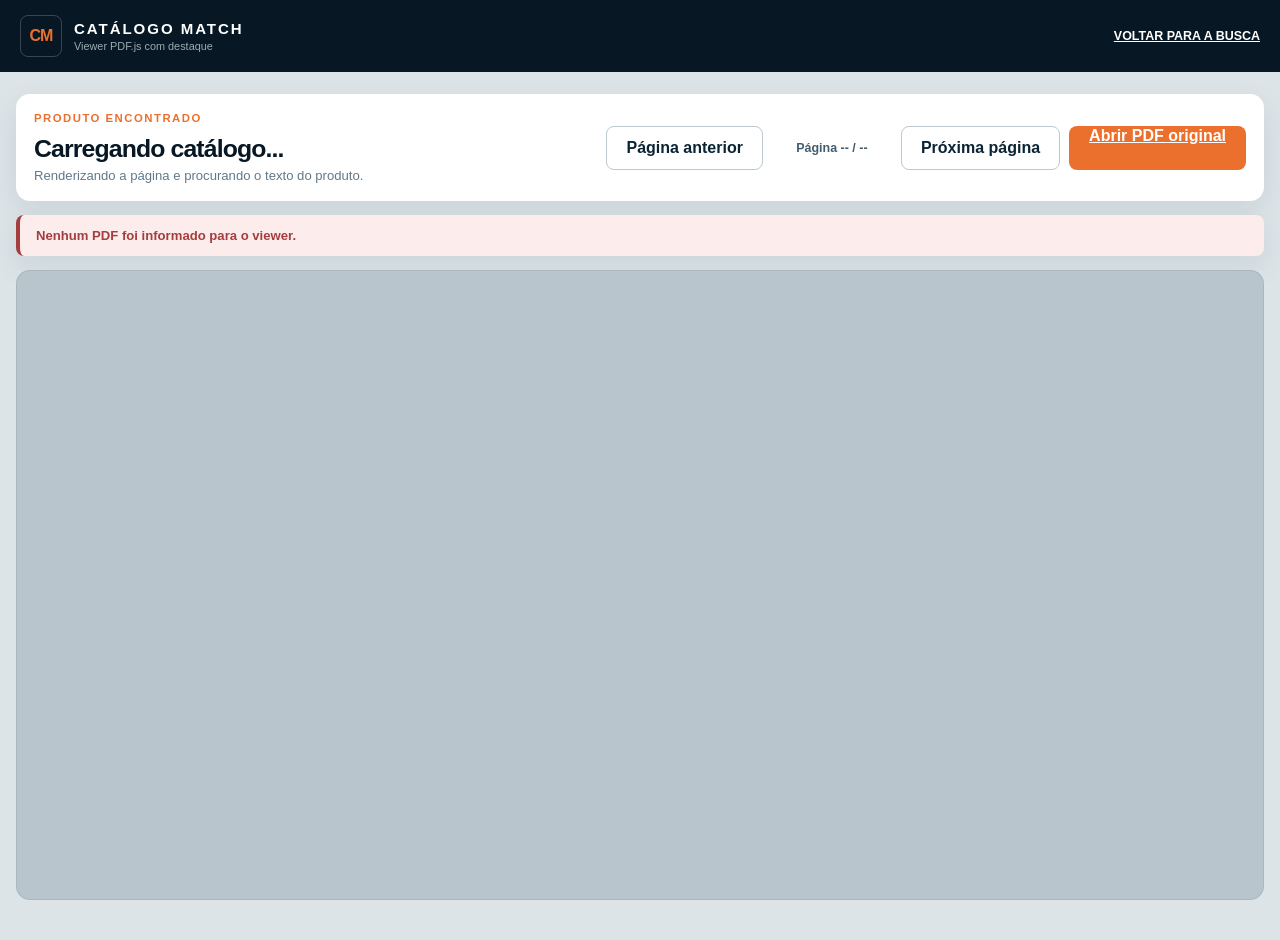
<file: catalog-viewer.html>
<!DOCTYPE html>
<html lang="pt-BR">
<head>
  <meta charset="UTF-8">
  <meta name="viewport" content="width=device-width, initial-scale=1.0">
  <meta
    name="description"
    content="Visualizador PDF.js com destaque de produto para catálogos técnicos."
  >
  <title>Catálogo Match | Visualizador do Catálogo</title>
  <link rel="icon" href="data:,">
  <link rel="stylesheet" href="style.css">
  <script type="module" src="catalog-viewer.js"></script>
</head>
<body class="viewer-body">
  <header class="viewer-header">
    <a class="brand viewer-brand" href="index.html" aria-label="Voltar para o Catálogo Match">
      <span class="brand-mark">CM</span>
      <span>
        <strong>CATÁLOGO MATCH</strong>
        <small>Viewer PDF.js com destaque</small>
      </span>
    </a>
    <a class="viewer-back-link" href="index.html">Voltar para a busca</a>
  </header>

  <main class="viewer-shell">
    <section class="viewer-toolbar" aria-label="Controle do catálogo">
      <div>
        <span class="section-kicker">Produto encontrado</span>
        <h1 id="viewer-title">Carregando catálogo...</h1>
        <p id="viewer-subtitle">Renderizando a página e procurando o texto do produto.</p>
      </div>
      <div class="viewer-actions">
        <button class="button button-secondary" id="previous-page" type="button">Página anterior</button>
        <span id="page-indicator">Página -- / --</span>
        <button class="button button-secondary" id="next-page" type="button">Próxima página</button>
        <a class="button button-primary" id="open-original-pdf" href="#" target="_blank" rel="noopener">
          Abrir PDF original
        </a>
      </div>
    </section>

    <div class="viewer-status" id="viewer-status">
      Carregando PDF.js...
    </div>

    <section class="pdf-stage" aria-label="Página do catálogo renderizada">
      <div class="pdf-page-wrap" id="pdf-page-wrap">
        <canvas id="pdf-canvas"></canvas>
        <div class="pdf-text-layer" id="text-layer" aria-hidden="true"></div>
        <div class="highlight-layer" id="highlight-layer" aria-hidden="true"></div>
      </div>
    </section>
  </main>
</body>
</html>
</file>
<file: style.css>
:root {
  --navy-950: #071824;
  --navy-900: #0b2435;
  --navy-800: #15364b;
  --steel-700: #445d6d;
  --steel-600: #607989;
  --steel-400: #9cabb4;
  --steel-300: #bcc8ce;
  --steel-200: #d7dfe3;
  --steel-100: #e9eef1;
  --steel-50: #f5f7f8;
  --white: #fff;
  --orange-600: #d65d1c;
  --orange-500: #ec702d;
  --orange-100: #fff0e7;
  --green-700: #14734f;
  --green-100: #e6f6ef;
  --yellow-700: #9a6410;
  --yellow-100: #fff5d9;
  --red-700: #a43d3d;
  --red-100: #fdecec;
  --shadow: 0 10px 30px rgba(7, 24, 36, 0.08);
  --radius-sm: 8px;
  --radius-md: 14px;
  --radius-lg: 20px;
  --container: 1280px;
}

* {
  box-sizing: border-box;
}

[hidden] {
  display: none !important;
}

html {
  scroll-behavior: smooth;
}

body {
  min-width: 320px;
  margin: 0;
  color: var(--navy-950);
  background: var(--steel-50);
  font-family: Inter, "Segoe UI", Arial, sans-serif;
  -webkit-font-smoothing: antialiased;
}

button,
input,
select {
  font: inherit;
}

button {
  cursor: pointer;
}

.container {
  width: min(calc(100% - 40px), var(--container));
  margin-inline: auto;
}

.app-header {
  color: var(--white);
  background: var(--navy-950);
}

.header-inner {
  min-height: 76px;
  display: flex;
  align-items: center;
  justify-content: space-between;
  gap: 24px;
}

.brand {
  display: flex;
  align-items: center;
  gap: 12px;
  color: inherit;
  text-decoration: none;
}

.brand-mark {
  width: 42px;
  height: 42px;
  display: grid;
  place-items: center;
  border: 1px solid rgba(255, 255, 255, 0.2);
  border-radius: var(--radius-sm);
  color: var(--orange-500);
  font-weight: 900;
  letter-spacing: -0.06em;
}

.brand strong,
.brand small {
  display: block;
}

.brand strong {
  font-size: 0.94rem;
  letter-spacing: 0.13em;
}

.brand small {
  margin-top: 3px;
  color: var(--steel-400);
  font-size: 0.68rem;
}

.database-status {
  display: flex;
  align-items: center;
  gap: 9px;
  color: var(--steel-300);
  font-size: 0.76rem;
  font-weight: 600;
}

.status-dot {
  width: 8px;
  height: 8px;
  border-radius: 50%;
  background: #3fca91;
  box-shadow: 0 0 0 4px rgba(63, 202, 145, 0.12);
}

.hero {
  position: relative;
  overflow: hidden;
  color: var(--white);
  background:
    linear-gradient(115deg, rgba(11, 36, 53, 0.98), rgba(21, 54, 75, 0.94)),
    repeating-linear-gradient(135deg, transparent 0 54px, rgba(255, 255, 255, 0.035) 55px 56px);
}

.hero::after {
  content: "";
  position: absolute;
  right: -140px;
  bottom: -270px;
  width: 560px;
  height: 560px;
  border: 1px solid rgba(255, 255, 255, 0.06);
  border-radius: 50%;
  box-shadow: 0 0 0 90px rgba(255, 255, 255, 0.02);
}

.hero-grid {
  position: relative;
  z-index: 1;
  min-height: 330px;
  display: grid;
  grid-template-columns: minmax(0, 1fr) auto;
  align-items: center;
  gap: 70px;
  padding-block: 58px 74px;
}

.eyebrow,
.section-kicker {
  display: block;
  margin-bottom: 12px;
  color: var(--orange-500);
  font-size: 0.71rem;
  font-weight: 800;
  letter-spacing: 0.13em;
  text-transform: uppercase;
}

h1,
h2,
h3,
p {
  margin-top: 0;
}

h1 {
  max-width: 760px;
  margin-bottom: 18px;
  font-size: clamp(2.3rem, 5vw, 4.1rem);
  line-height: 1.06;
  letter-spacing: -0.055em;
}

.hero p {
  max-width: 660px;
  margin-bottom: 0;
  color: var(--steel-200);
  font-size: 1.04rem;
  line-height: 1.75;
}

.hero-stats {
  display: grid;
  grid-template-columns: repeat(3, 130px);
  border: 1px solid rgba(255, 255, 255, 0.11);
  border-radius: var(--radius-md);
  background: rgba(255, 255, 255, 0.06);
  backdrop-filter: blur(6px);
}

.hero-stats div {
  padding: 23px 18px;
  text-align: center;
}

.hero-stats div + div {
  border-left: 1px solid rgba(255, 255, 255, 0.1);
}

.hero-stats strong,
.hero-stats span {
  display: block;
}

.hero-stats strong {
  margin-bottom: 6px;
  font-size: 1.5rem;
}

.hero-stats span {
  color: var(--steel-300);
  font-size: 0.69rem;
  line-height: 1.4;
}

.workspace {
  position: relative;
  z-index: 2;
  margin-top: -28px;
  margin-bottom: 80px;
}

.tabs {
  min-height: 58px;
  display: flex;
  align-items: center;
  flex-wrap: wrap;
  gap: 4px;
  padding: 7px;
  border: 1px solid var(--steel-200);
  border-radius: var(--radius-md);
  background: var(--white);
  box-shadow: var(--shadow);
}

.tab,
.tabs a {
  min-height: 43px;
  padding: 0 18px;
  border: 0;
  border-radius: var(--radius-sm);
  color: var(--steel-600);
  background: transparent;
  font-size: 0.83rem;
  font-weight: 700;
  text-decoration: none;
}

.tab.active {
  color: var(--white);
  background: var(--navy-900);
}

.tabs a {
  display: flex;
  align-items: center;
  gap: 7px;
  margin-left: auto;
}

.catalog-links {
  display: flex;
  align-items: center;
  justify-content: flex-start;
  flex-wrap: wrap;
  width: 100%;
  margin-left: 0;
  padding-top: 6px;
  border-top: 1px solid var(--steel-100);
}

.catalog-links a {
  margin-left: 0;
  padding-inline: 10px;
  font-size: 0.76rem;
}

.tabs a span {
  color: var(--orange-500);
}

.tab-panel {
  display: none;
}

.tab-panel.active {
  display: block;
}

.steps {
  display: grid;
  grid-template-columns: repeat(3, 1fr);
  margin: 32px 0 20px;
}

.step {
  position: relative;
  display: flex;
  align-items: center;
  justify-content: center;
  gap: 11px;
  color: var(--steel-400);
}

.step:not(:last-child)::after {
  content: "";
  position: absolute;
  top: 19px;
  left: calc(50% + 70px);
  width: calc(100% - 140px);
  height: 1px;
  background: var(--steel-200);
}

.step span {
  width: 38px;
  height: 38px;
  display: grid;
  place-items: center;
  border: 1px solid var(--steel-300);
  border-radius: 50%;
  font-size: 0.78rem;
  font-weight: 800;
}

.step p {
  margin: 0;
  font-size: 0.8rem;
  font-weight: 800;
}

.step small {
  display: block;
  margin-top: 3px;
  font-size: 0.67rem;
  font-weight: 500;
}

.step.active,
.step.complete {
  color: var(--navy-900);
}

.step.active span {
  border-color: var(--orange-500);
  color: var(--white);
  background: var(--orange-500);
}

.step.complete span {
  border-color: var(--green-700);
  color: var(--green-700);
  background: var(--green-100);
}

.card {
  padding: 32px;
  border: 1px solid var(--steel-200);
  border-radius: var(--radius-md);
  background: var(--white);
  box-shadow: var(--shadow);
}

.stage {
  display: none;
}

.stage.active {
  display: block;
}

.section-heading,
.results-toolbar,
.preview-heading,
.stage-actions,
.toolbar-actions,
.file-summary {
  display: flex;
  align-items: center;
  justify-content: space-between;
  gap: 24px;
}

.section-heading {
  margin-bottom: 26px;
}

.section-heading h2,
.results-toolbar h2 {
  margin-bottom: 7px;
  font-size: 1.55rem;
  letter-spacing: -0.035em;
}

.section-heading p {
  margin-bottom: 0;
  color: var(--steel-600);
  font-size: 0.87rem;
}

.drop-zone {
  min-height: 260px;
  display: flex;
  align-items: center;
  justify-content: center;
  flex-direction: column;
  gap: 10px;
  padding: 34px;
  border: 2px dashed var(--steel-300);
  border-radius: var(--radius-md);
  text-align: center;
  background: #fafcfd;
  transition: border-color 160ms ease, background 160ms ease;
  cursor: pointer;
}

.drop-zone.dragging,
.drop-zone:hover {
  border-color: var(--orange-500);
  background: var(--orange-100);
}

.drop-zone input {
  position: absolute;
  opacity: 0;
  pointer-events: none;
}

.upload-icon {
  width: 66px;
  height: 66px;
  display: grid;
  place-items: center;
  margin-bottom: 6px;
  border-radius: 50%;
  color: var(--orange-600);
  background: var(--orange-100);
}

.upload-icon svg {
  width: 30px;
  fill: none;
  stroke: currentColor;
  stroke-linecap: round;
  stroke-linejoin: round;
  stroke-width: 1.7;
}

.drop-zone strong {
  font-size: 1rem;
}

.drop-zone small {
  color: var(--steel-600);
}

.file-summary {
  margin-top: 18px;
  padding: 16px;
  border: 1px solid var(--steel-200);
  border-radius: var(--radius-sm);
}

.file-icon {
  width: 50px;
  height: 50px;
  display: grid;
  place-items: center;
  flex: 0 0 auto;
  border-radius: var(--radius-sm);
  color: var(--green-700);
  background: var(--green-100);
  font-size: 0.72rem;
  font-weight: 900;
}

.file-summary > div:nth-child(2) {
  min-width: 180px;
  flex: 1;
}

.file-summary strong,
.file-summary span {
  display: block;
}

.file-summary span {
  margin-top: 4px;
  color: var(--steel-600);
  font-size: 0.73rem;
}

.file-summary label {
  display: flex;
  align-items: center;
  gap: 9px;
  color: var(--steel-600);
  font-size: 0.75rem;
  font-weight: 700;
}

input,
select {
  min-height: 42px;
  padding: 0 12px;
  border: 1px solid var(--steel-300);
  border-radius: var(--radius-sm);
  outline: none;
  color: var(--navy-950);
  background: var(--white);
}

input:focus,
select:focus {
  border-color: var(--orange-500);
  box-shadow: 0 0 0 3px rgba(236, 112, 45, 0.13);
}

.button {
  min-height: 44px;
  padding: 0 19px;
  border: 1px solid transparent;
  border-radius: var(--radius-sm);
  font-weight: 800;
  transition: transform 160ms ease, background 160ms ease;
}

.button:hover {
  transform: translateY(-1px);
}

.button-primary {
  color: var(--white);
  background: var(--orange-500);
}

.button-primary:hover {
  background: var(--orange-600);
}

.button-secondary {
  border-color: var(--steel-300);
  color: var(--navy-900);
  background: var(--white);
}

.text-button {
  border: 0;
  color: var(--orange-600);
  background: transparent;
  font-size: 0.78rem;
  font-weight: 800;
}

.mapping-grid {
  display: grid;
  grid-template-columns: repeat(4, minmax(0, 1fr));
  gap: 14px;
  margin-bottom: 30px;
}

.mapping-field label {
  display: block;
  margin-bottom: 7px;
  color: var(--steel-700);
  font-size: 0.71rem;
  font-weight: 800;
}

.mapping-field select {
  width: 100%;
}

.mapping-field.required label::after {
  content: " *";
  color: var(--orange-600);
}

.preview-block {
  margin-top: 12px;
  padding-top: 26px;
  border-top: 1px solid var(--steel-100);
}

.preview-heading h3 {
  margin-bottom: 12px;
  font-size: 0.95rem;
}

.preview-heading span {
  color: var(--steel-600);
  font-size: 0.74rem;
}

.table-scroll {
  overflow: auto;
  border: 1px solid var(--steel-200);
  border-radius: var(--radius-sm);
}

table {
  width: 100%;
  border-collapse: collapse;
}

th {
  color: var(--steel-700);
  background: var(--steel-50);
  font-size: 0.69rem;
  letter-spacing: 0.035em;
  text-align: left;
  text-transform: uppercase;
}

th,
td {
  padding: 12px 14px;
  border-bottom: 1px solid var(--steel-100);
  vertical-align: top;
}

td {
  color: var(--steel-700);
  font-size: 0.76rem;
  line-height: 1.5;
}

.compact table {
  min-width: 750px;
}

.stage-actions {
  margin-top: 24px;
}

.stage-actions p {
  max-width: 720px;
  margin-bottom: 0;
  color: var(--steel-600);
  font-size: 0.76rem;
  line-height: 1.55;
}

.results-toolbar {
  margin: 32px 0 20px;
}

.results-toolbar h2 {
  margin-bottom: 0;
}

.result-stats {
  display: grid;
  grid-template-columns: repeat(4, 1fr);
  gap: 14px;
  margin-bottom: 18px;
}

.result-stats div {
  padding: 18px 20px;
  border: 1px solid var(--steel-200);
  border-left: 4px solid var(--navy-800);
  border-radius: var(--radius-sm);
  background: var(--white);
}

.result-stats .success {
  border-left-color: var(--green-700);
}

.result-stats .warning {
  border-left-color: var(--yellow-700);
}

.result-stats .danger {
  border-left-color: var(--red-700);
}

.result-stats span,
.result-stats strong {
  display: block;
}

.result-stats span {
  margin-bottom: 6px;
  color: var(--steel-600);
  font-size: 0.7rem;
  font-weight: 700;
}

.result-stats strong {
  font-size: 1.45rem;
}

.filter-bar {
  display: grid;
  grid-template-columns: minmax(260px, 1fr) 190px;
  gap: 10px;
  padding: 12px;
  border: 1px solid var(--steel-200);
  border-bottom: 0;
  border-radius: var(--radius-sm) var(--radius-sm) 0 0;
  background: var(--white);
}

.filter-search {
  position: relative;
}

.filter-search svg {
  position: absolute;
  top: 50%;
  left: 13px;
  width: 18px;
  transform: translateY(-50%);
  fill: none;
  stroke: var(--steel-600);
  stroke-linecap: round;
  stroke-width: 1.8;
}

.filter-search input {
  width: 100%;
  padding-left: 40px;
}

.results-table-wrap {
  max-height: 650px;
  border-radius: 0 0 var(--radius-sm) var(--radius-sm);
  background: var(--white);
}

.results-table {
  min-width: 1250px;
}

.results-table thead {
  position: sticky;
  top: 0;
  z-index: 1;
}

.results-table td:first-child {
  color: var(--steel-400);
}

.source-data strong,
.catalog-match strong {
  display: block;
  margin-bottom: 4px;
  color: var(--navy-900);
}

.source-data span,
.catalog-match span {
  display: block;
  color: var(--steel-600);
  font-size: 0.7rem;
}

.tag-input {
  width: 116px;
  min-height: 34px;
  padding: 0 8px;
  font-family: Consolas, monospace;
  font-size: 0.75rem;
  font-weight: 700;
}

.alternative-select {
  width: 100%;
  max-width: 330px;
  min-height: 34px;
  display: block;
  margin-top: 9px;
  font-size: 0.68rem;
}

.use-suggestion {
  display: block;
  margin-top: 6px;
  padding: 4px 8px;
  border: 0;
  border-radius: 5px;
  color: var(--orange-600);
  background: var(--orange-100);
  font-size: 0.65rem;
  font-weight: 800;
}

.line-code,
.page-code {
  font-family: Consolas, monospace;
  font-weight: 700;
}

.confidence {
  min-width: 78px;
  display: inline-flex;
  align-items: center;
  justify-content: center;
  padding: 5px 8px;
  border-radius: 999px;
  font-size: 0.67rem;
  font-weight: 800;
}

.confidence.high {
  color: var(--green-700);
  background: var(--green-100);
}

.confidence.medium {
  color: var(--yellow-700);
  background: var(--yellow-100);
}

.confidence.low {
  color: var(--red-700);
  background: var(--red-100);
}

.not-found {
  color: var(--red-700);
  font-weight: 800;
}

.pagination {
  display: flex;
  justify-content: flex-end;
  gap: 6px;
  margin-top: 14px;
}

.pagination button {
  min-width: 36px;
  height: 36px;
  border: 1px solid var(--steel-200);
  border-radius: 6px;
  color: var(--navy-900);
  background: var(--white);
  font-size: 0.74rem;
  font-weight: 700;
}

.pagination button.active {
  border-color: var(--navy-900);
  color: var(--white);
  background: var(--navy-900);
}

.manual-card {
  margin-top: 32px;
}

.search-console {
  padding: 30px;
}

.manual-search {
  display: grid;
  grid-template-columns: minmax(300px, 1.6fr) 1fr 1fr auto auto;
  align-items: end;
  gap: 12px;
}

.manual-search label {
  display: block;
  margin-bottom: 7px;
  color: var(--steel-700);
  font-size: 0.71rem;
  font-weight: 800;
}

.manual-search input {
  width: 100%;
}

.search-main-field {
  position: relative;
}

.autocomplete-suggestions {
  position: absolute;
  top: calc(100% + 8px);
  left: 0;
  right: 0;
  z-index: 20;
  overflow: hidden;
  border: 1px solid var(--steel-200);
  border-radius: var(--radius-sm);
  background: var(--white);
  box-shadow: var(--shadow-lg);
}

.autocomplete-option {
  width: 100%;
  display: block;
  padding: 12px 14px;
  border: 0;
  border-bottom: 1px solid var(--steel-100);
  color: var(--navy-900);
  background: var(--white);
  text-align: left;
}

.autocomplete-option:last-child {
  border-bottom: 0;
}

.autocomplete-option:hover {
  background: var(--steel-50);
}

.autocomplete-option strong,
.autocomplete-option span {
  display: block;
}

.autocomplete-option strong {
  margin-bottom: 4px;
  font-size: 0.82rem;
}

.autocomplete-option span {
  color: var(--steel-600);
  font-size: 0.68rem;
  font-weight: 800;
  text-transform: uppercase;
}

.example-searches {
  display: flex;
  flex-wrap: wrap;
  gap: 8px;
  margin-top: 14px;
}

.example-searches button {
  padding: 8px 10px;
  border: 1px solid var(--steel-200);
  border-radius: 999px;
  color: var(--steel-700);
  background: var(--white);
  font-size: 0.72rem;
  font-weight: 700;
}

.example-searches button:hover {
  border-color: var(--orange-500);
  color: var(--orange-600);
}

.manufacturer-filter {
  display: flex;
  align-items: center;
  flex-wrap: wrap;
  gap: 10px;
  margin-top: 18px;
  padding: 13px 15px;
  border: 1px solid var(--steel-200);
  border-radius: var(--radius-sm);
  background: var(--steel-50);
}

.manufacturer-filter legend {
  padding-inline: 6px;
  color: var(--steel-700);
  font-size: 0.7rem;
  font-weight: 800;
}

.manufacturer-filter label {
  display: inline-flex;
  align-items: center;
  gap: 6px;
  padding: 7px 10px;
  border: 1px solid var(--steel-200);
  border-radius: 999px;
  color: var(--navy-900);
  background: var(--white);
  font-size: 0.68rem;
  font-weight: 800;
}

.manufacturer-filter input {
  accent-color: var(--orange-500);
}

.ranking-note {
  margin-top: 14px;
  color: var(--steel-600);
  font-size: 0.76rem;
}

.result-view-tabs {
  display: flex;
  flex-wrap: wrap;
  gap: 8px;
  margin-top: 18px;
}

.result-view-tab {
  min-height: 38px;
  padding: 0 16px;
  border: 1px solid var(--steel-200);
  border-radius: 999px;
  color: var(--steel-700);
  background: var(--white);
  font-size: 0.73rem;
  font-weight: 900;
  text-transform: uppercase;
}

.result-view-tab.active {
  color: var(--white);
  border-color: var(--navy-900);
  background: var(--navy-900);
}

.result-view-tab span {
  display: inline-flex;
  min-width: 22px;
  min-height: 22px;
  align-items: center;
  justify-content: center;
  margin-left: 6px;
  border-radius: 999px;
  color: var(--navy-900);
  background: var(--orange-100);
}

.manual-feedback {
  margin-top: 24px;
  padding: 15px 17px;
  border-left: 3px solid var(--orange-500);
  color: var(--steel-700);
  background: var(--orange-100);
  font-size: 0.78rem;
}

.manual-results {
  margin-top: 18px;
}

.manufacturer-group + .manufacturer-group {
  margin-top: 24px;
}

.manufacturer-group > header,
.manufacturer-group-heading {
  display: flex;
  align-items: center;
  justify-content: space-between;
  gap: 12px;
  margin-bottom: 10px;
  padding-bottom: 9px;
  border-bottom: 2px solid var(--navy-900);
}

.manufacturer-group > header h3,
.manufacturer-group-heading h3 {
  margin: 0;
  color: var(--navy-900);
  font-size: 0.9rem;
  letter-spacing: 0.08em;
}

.manufacturer-group > header span,
.manufacturer-group-heading span {
  color: var(--steel-600);
  font-size: 0.68rem;
  font-weight: 700;
}

.manual-result-grid,
.manufacturer-result-grid {
  display: grid;
  grid-template-columns: repeat(2, minmax(0, 1fr));
  gap: 14px;
}

.empty-manufacturer,
.manufacturer-empty {
  margin: 0;
  padding: 16px;
  border: 1px dashed var(--steel-300);
  border-radius: var(--radius-sm);
  color: var(--steel-600);
  background: var(--steel-50);
  font-size: 0.75rem;
}

.manual-result-card,
.manual-result {
  padding: 18px;
  border: 1px solid var(--steel-200);
  border-radius: var(--radius-sm);
  background: var(--white);
}

.result-card-heading,
.manual-result header {
  display: flex;
  align-items: flex-start;
  justify-content: space-between;
  gap: 12px;
}

.card-top-actions {
  display: flex;
  align-items: center;
  gap: 8px;
}

.favorite-button {
  width: 34px;
  height: 34px;
  border: 1px solid var(--steel-200);
  border-radius: 999px;
  color: var(--steel-500);
  background: var(--white);
  font-size: 1.08rem;
  line-height: 1;
}

.favorite-button:hover,
.favorite-button.active {
  color: var(--orange-600);
  border-color: rgba(236, 112, 45, 0.45);
  background: var(--orange-100);
}

.result-card-heading strong {
  display: block;
  margin-bottom: 6px;
  font-size: 0.95rem;
}

.result-card-heading span:not(.confidence) {
  display: block;
  color: var(--steel-600);
  font-size: 0.72rem;
}

.manual-result h3 {
  margin-bottom: 6px;
  font-size: 0.95rem;
}

.manual-result p {
  margin-bottom: 13px;
  color: var(--steel-600);
  font-size: 0.72rem;
}

.manual-result-card dl {
  display: grid;
  grid-template-columns: repeat(3, minmax(0, 1fr));
  gap: 8px;
  margin: 13px 0;
}

.manual-result-card dl div {
  padding: 9px;
  border-radius: 6px;
  background: var(--steel-50);
}

.manual-result-card dt {
  margin-bottom: 4px;
  color: var(--steel-600);
  font-size: 0.61rem;
  font-weight: 700;
  text-transform: uppercase;
}

.manual-result-card dd {
  margin: 0;
  font-size: 0.72rem;
  font-weight: 800;
}

.score-breakdown {
  margin: 0;
  color: var(--steel-600);
  font-size: 0.68rem;
}

.result-actions {
  display: grid;
  grid-template-columns: repeat(2, minmax(0, 1fr));
  gap: 8px;
  margin-top: 13px;
}

.catalog-open-button,
.copy-code-button {
  min-height: 38px;
  padding: 0 12px;
  border: 1px solid rgba(236, 112, 45, 0.35);
  border-radius: var(--radius-sm);
  color: var(--orange-600);
  background: var(--orange-100);
  font-size: 0.74rem;
  font-weight: 900;
}

.copy-code-button {
  color: var(--navy-900);
  border-color: var(--steel-200);
  background: var(--steel-50);
}

.catalog-open-button:hover,
.copy-code-button:hover {
  color: var(--white);
  background: var(--orange-500);
}

.manual-details {
  display: grid;
  grid-template-columns: repeat(4, 1fr);
  gap: 8px;
}

.manual-details div {
  padding: 9px;
  border-radius: 6px;
  background: var(--steel-50);
}

.manual-details span,
.manual-details strong {
  display: block;
}

.manual-details span {
  margin-bottom: 4px;
  color: var(--steel-600);
  font-size: 0.61rem;
  text-transform: uppercase;
}

.manual-details strong {
  font-size: 0.72rem;
}

footer {
  padding-block: 25px;
  color: var(--steel-400);
  background: var(--navy-950);
}

footer .container {
  display: flex;
  align-items: center;
  justify-content: center;
  text-align: center;
}

.footer-credit-container {
  min-height: 56px;
}

footer strong {
  color: var(--white);
  letter-spacing: 0.08em;
}

.site-credit {
  display: grid;
  gap: 4px;
  justify-items: center;
  text-align: center;
}

.site-credit strong {
  color: var(--white);
  font-size: 0.82rem;
  letter-spacing: 0.12em;
  text-transform: uppercase;
}

.site-credit span {
  color: var(--steel-400);
  font-size: 0.7rem;
  font-weight: 700;
}

.viewer-body {
  min-height: 100vh;
  background: #dce4e8;
}

.viewer-header {
  min-height: 72px;
  display: flex;
  align-items: center;
  justify-content: space-between;
  gap: 18px;
  padding: 12px max(20px, calc((100vw - var(--container)) / 2));
  color: var(--white);
  background: var(--navy-950);
}

.viewer-brand {
  color: var(--white);
}

.viewer-back-link {
  color: var(--white);
  font-size: 0.78rem;
  font-weight: 900;
  text-transform: uppercase;
}

.viewer-shell {
  width: min(calc(100% - 32px), 1500px);
  margin: 22px auto 40px;
}

.viewer-toolbar {
  display: flex;
  align-items: center;
  justify-content: space-between;
  gap: 18px;
  padding: 18px;
  border-radius: var(--radius-md);
  background: var(--white);
  box-shadow: var(--shadow);
}

.viewer-toolbar h1 {
  margin: 4px 0 6px;
  font-size: clamp(1.1rem, 2.2vw, 1.55rem);
  letter-spacing: -0.035em;
}

.viewer-toolbar p {
  margin: 0;
  color: var(--steel-600);
  font-size: 0.82rem;
}

.viewer-actions {
  display: flex;
  align-items: center;
  justify-content: flex-end;
  flex-wrap: wrap;
  gap: 9px;
}

#page-indicator {
  min-width: 120px;
  color: var(--steel-700);
  font-size: 0.78rem;
  font-weight: 900;
  text-align: center;
}

.viewer-status {
  margin: 14px 0;
  padding: 13px 16px;
  border-left: 4px solid var(--orange-500);
  border-radius: var(--radius-sm);
  color: var(--steel-700);
  background: var(--white);
  box-shadow: var(--shadow);
  font-size: 0.82rem;
  font-weight: 800;
}

.viewer-status[data-type="success"] {
  border-left-color: var(--green-700);
  color: var(--green-700);
  background: var(--green-100);
}

.viewer-status[data-type="warning"] {
  border-left-color: var(--yellow-700);
  color: var(--yellow-700);
  background: var(--yellow-100);
}

.viewer-status[data-type="error"] {
  border-left-color: var(--red-700);
  color: var(--red-700);
  background: var(--red-100);
}

.pdf-stage {
  overflow: auto;
  min-height: 70vh;
  padding: 22px;
  border-radius: var(--radius-md);
  background: #b8c5cc;
  box-shadow: inset 0 0 0 1px rgba(7, 24, 36, 0.08);
}

.pdf-page-wrap {
  position: relative;
  margin: 0 auto;
  background: var(--white);
  box-shadow: 0 16px 44px rgba(7, 24, 36, 0.28);
}

#pdf-canvas,
.pdf-text-layer,
.highlight-layer {
  position: absolute;
  inset: 0;
}

#pdf-canvas {
  z-index: 1;
}

.pdf-text-layer {
  z-index: 2;
  overflow: hidden;
  opacity: 0.01;
  pointer-events: none;
}

.pdf-text-layer span {
  position: absolute;
  overflow: hidden;
  color: transparent;
  white-space: pre;
  transform-origin: 0 0;
}

.highlight-layer {
  z-index: 3;
  pointer-events: none;
}

.pdf-highlight {
  position: absolute;
  border: 2px solid rgba(236, 173, 20, 0.95);
  border-radius: 3px;
  background: rgba(255, 230, 0, 0.38);
  box-shadow: 0 0 0 2px rgba(255, 230, 0, 0.16);
  mix-blend-mode: multiply;
}

.pdf-highlight.primary-highlight {
  animation: highlightPulse 1.4s ease-in-out 2;
}

@keyframes highlightPulse {
  0%,
  100% {
    box-shadow: 0 0 0 2px rgba(255, 230, 0, 0.16);
  }

  50% {
    box-shadow: 0 0 0 8px rgba(236, 112, 45, 0.24);
  }
}

@media (max-width: 1000px) {
  .hero-grid {
    grid-template-columns: 1fr;
    gap: 30px;
  }

  .hero-stats {
    width: fit-content;
  }

  .mapping-grid {
    grid-template-columns: repeat(2, minmax(0, 1fr));
  }

  .manual-search {
    grid-template-columns: 1fr 1fr;
  }

  .manufacturer-result-grid {
    grid-template-columns: 1fr;
  }
}

@media (max-width: 720px) {
  .container {
    width: min(calc(100% - 24px), var(--container));
  }

  .database-status {
    display: none;
  }

  .hero-grid {
    min-height: auto;
    padding-block: 48px 65px;
  }

  .hero-stats {
    width: 100%;
    grid-template-columns: repeat(3, minmax(0, 1fr));
  }

  .hero-stats div {
    min-width: 0;
    padding: 20px 8px;
  }

  .hero-stats span {
    overflow-wrap: anywhere;
  }

  .hero h1 {
    font-size: 2.05rem;
    letter-spacing: -0.04em;
  }

  .tabs {
    align-items: stretch;
    flex-wrap: wrap;
  }

  .tabs a {
    width: 100%;
    justify-content: center;
    margin-left: 0;
  }

  .catalog-links {
    width: 100%;
    flex-direction: column;
    margin-left: 0;
  }

  .steps {
    grid-template-columns: repeat(3, minmax(0, 1fr));
    gap: 8px;
  }

  .step {
    flex-direction: column;
    text-align: center;
  }

  .step::after {
    display: none;
  }

  .step small {
    display: none;
  }

  .card {
    padding: 22px 18px;
  }

  .file-summary,
  .section-heading,
  .results-toolbar,
  .stage-actions {
    align-items: stretch;
    flex-direction: column;
  }

  footer .container {
    min-height: auto;
  }

  .mapping-grid,
  .result-stats,
  .filter-bar,
  .manual-search {
    grid-template-columns: 1fr;
  }

  .toolbar-actions {
    align-items: stretch;
    flex-direction: column;
  }

  .viewer-header,
  .viewer-toolbar {
    align-items: stretch;
    flex-direction: column;
  }

  .viewer-actions {
    justify-content: stretch;
  }

  .viewer-actions .button,
  .viewer-actions a,
  .viewer-actions button {
    width: 100%;
  }

  .manufacturer-filter {
    align-items: stretch;
    flex-direction: column;
  }

  .manufacturer-filter label {
    justify-content: flex-start;
  }

  .result-actions {
    grid-template-columns: 1fr;
  }
}
</file>
